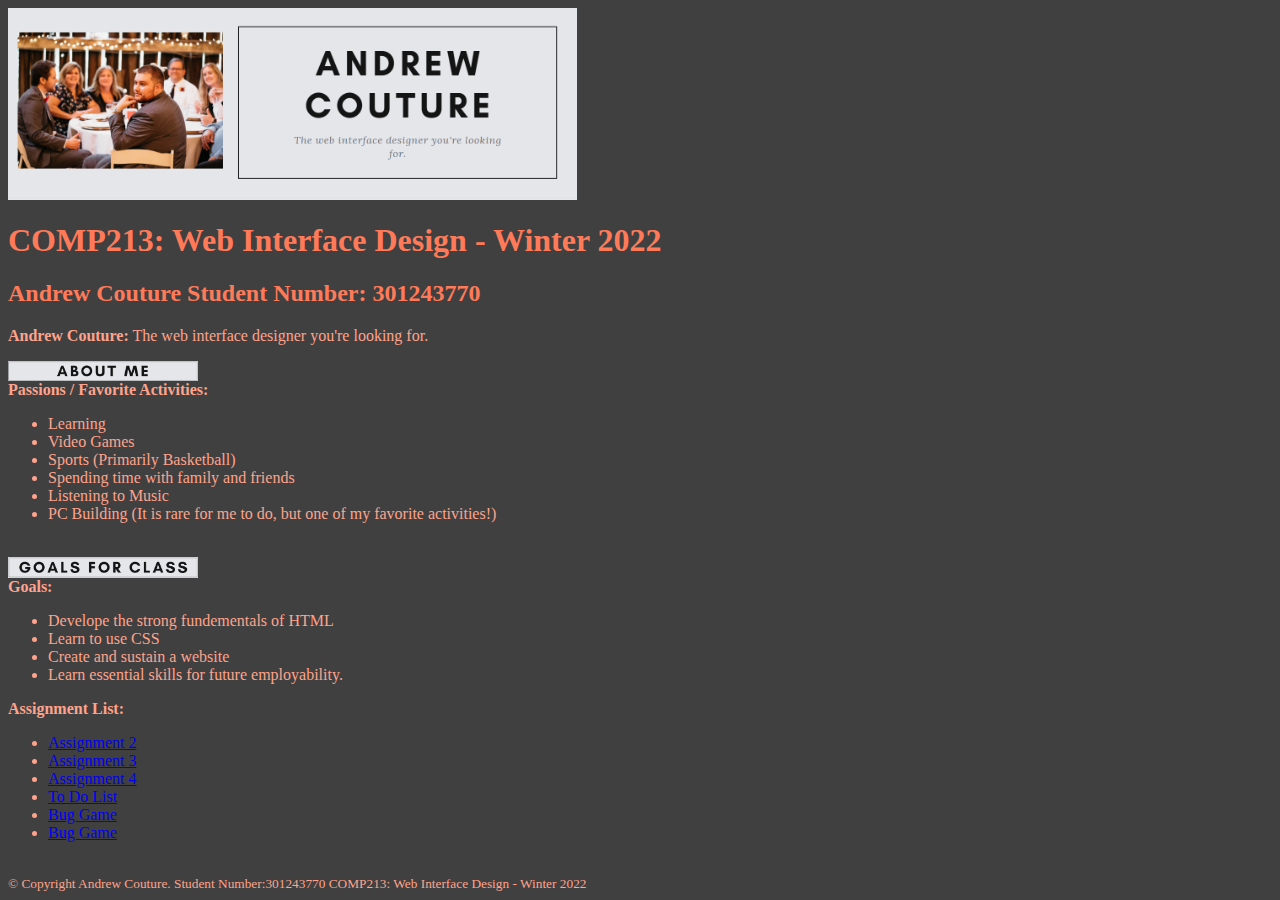
<file: index.html>
<!DOCTYPE html">
<html lang="en">
<body style="font-family:Verdana; background-color: #404040;">
<title>Andrew Couture - Home</title>
<!-- Andrew Couture Student Number:301243770  -->
<head>
    <img src="images/Banner.png" width=45% height=auto/>
  <h1 style="color: #FF7A59">COMP213: Web Interface Design - Winter 2022</h1>
  <h2 style="color: #FF7A59">Andrew Couture Student Number: 301243770</h2>
  <meta charset="utf-8">
</head>

<body>
  <p style="color:#ffa38c"><b>Andrew Couture:</b> The web interface designer you're looking for.</p>
  <img src="images/aboutme.png" width=15% height=auto/>
  <br />
  <b style="color:#ffa38c"> Passions / Favorite Activities:</b>
  <br />
    <ul style="color:#ffa38c">
        <li>Learning</li>
        <li>Video Games</li>
        <li>Sports (Primarily Basketball)</li>
        <li>Spending time with family and friends</li>
        <li>Listening to Music </li>
        <li>PC Building (It is rare for me to do, but one of my favorite activities!)</li>
    </ul>
    <br/>
    <img src="images/goals.png" width=15% height=auto/>
    <br/>
    <b style="color:#ffa38c"> Goals:</b>
    <br />
    <ul style="color:#ffa38c">
        <li>Develope the strong fundementals of HTML </li>
        <li>Learn to use CSS</li>
        <li>Create and sustain a website</li>
        <li>Learn essential skills for future employability.</li>
    </ul>   
    <b style="color:#ffa38c"> Assignment List:</b>
    <ul style="color:#ffa38c">
    <li><a href="assignment2.html" target="_blank">Assignment 2</a></li>
    <li><a href="assignment3.html" target="_blank">Assignment 3</a></li>
    <li><a href="/Assignment 4/assignment4.html" target="_blank">Assignment 4</a></li>
    <li><a href="/To Do list/index.html" target="_blank">To Do List</a></li>
    <li><a href="/assignment3_big/index.html" target="_blank">Bug Game</a></li>
    <li><a href="/finallproject/" target="_blank">Bug Game</a></li>
    </ul>
   
  <br />
  <small style="color:#ffa38c"> &copy; Copyright Andrew Couture. Student Number:301243770 COMP213: Web Interface Design - Winter 2022 </small>
  <br />
  
</body>

</html>
</file>
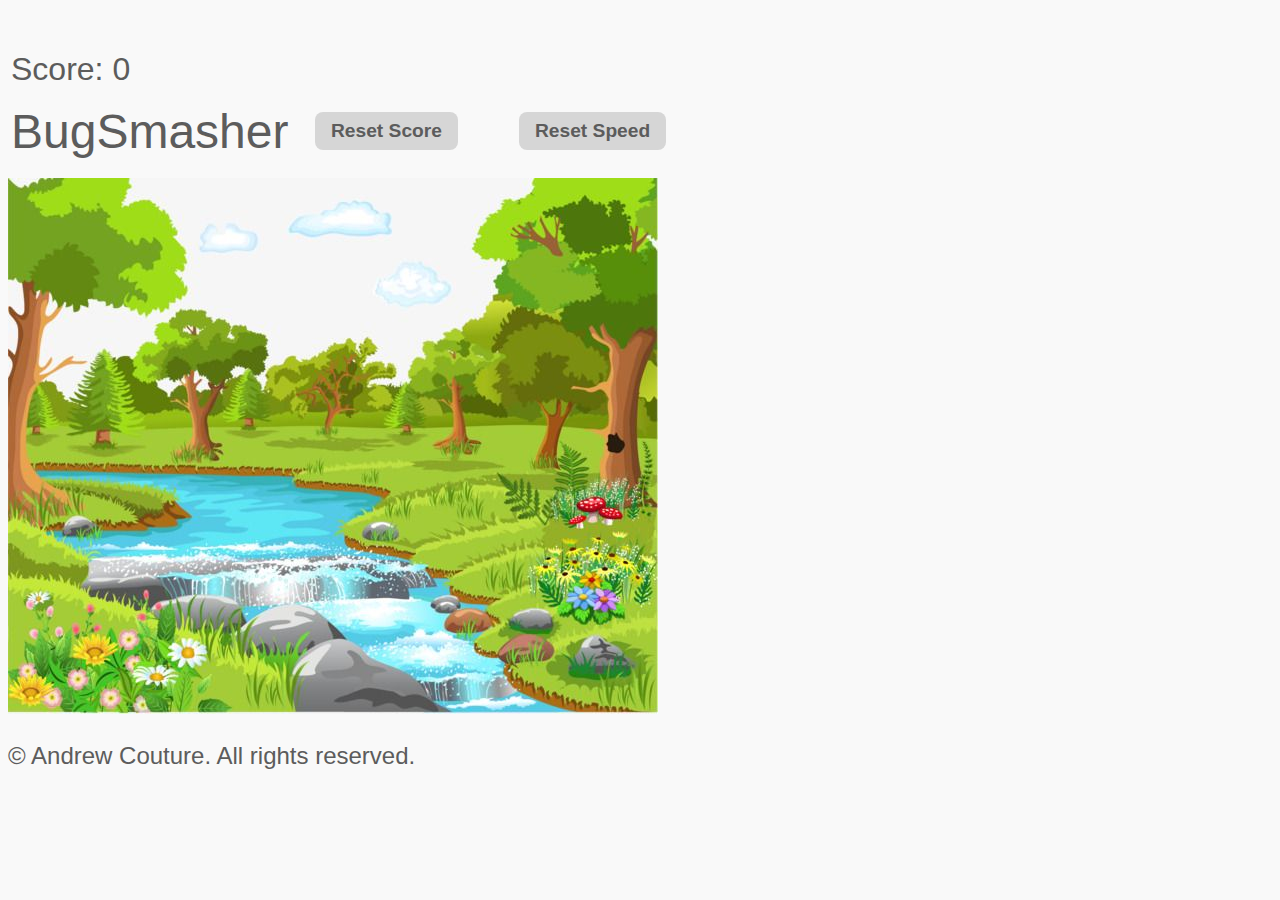
<file: assignment3_big/index.html>
<!DOCTYPE html>
<html lang="en">
    <head>
        <meta charset="utf-8">
        <title>Simple Canvas Game</title>
        <link rel="stylesheet" href="styles.css">
    </head>
    <body>
        <table>
            <tr>
                <td style="width:300px;">
                    <div id = "score"></div>
                    <div id = "title">BugSmasher</div>
                </td>
                <td style="width:200px;">
                    <br><br>
                    <button id = "scoreButton"  onclick = "resetScore()">Reset Score</button>
                </td>
                <td>
                    <br><br>
                    <button id = "speedButton" onclick = "resetSpeed()">Reset Speed</button>
                </td>
            </tr>
        </table>
        <div id = "theCanvas">
        <script src="assignment3.js"></script>
        </div>
    </body>

    <footer>
        <p>&copy; Andrew Couture. All rights reserved.</p>
    </footer>
    
</html>
</file>
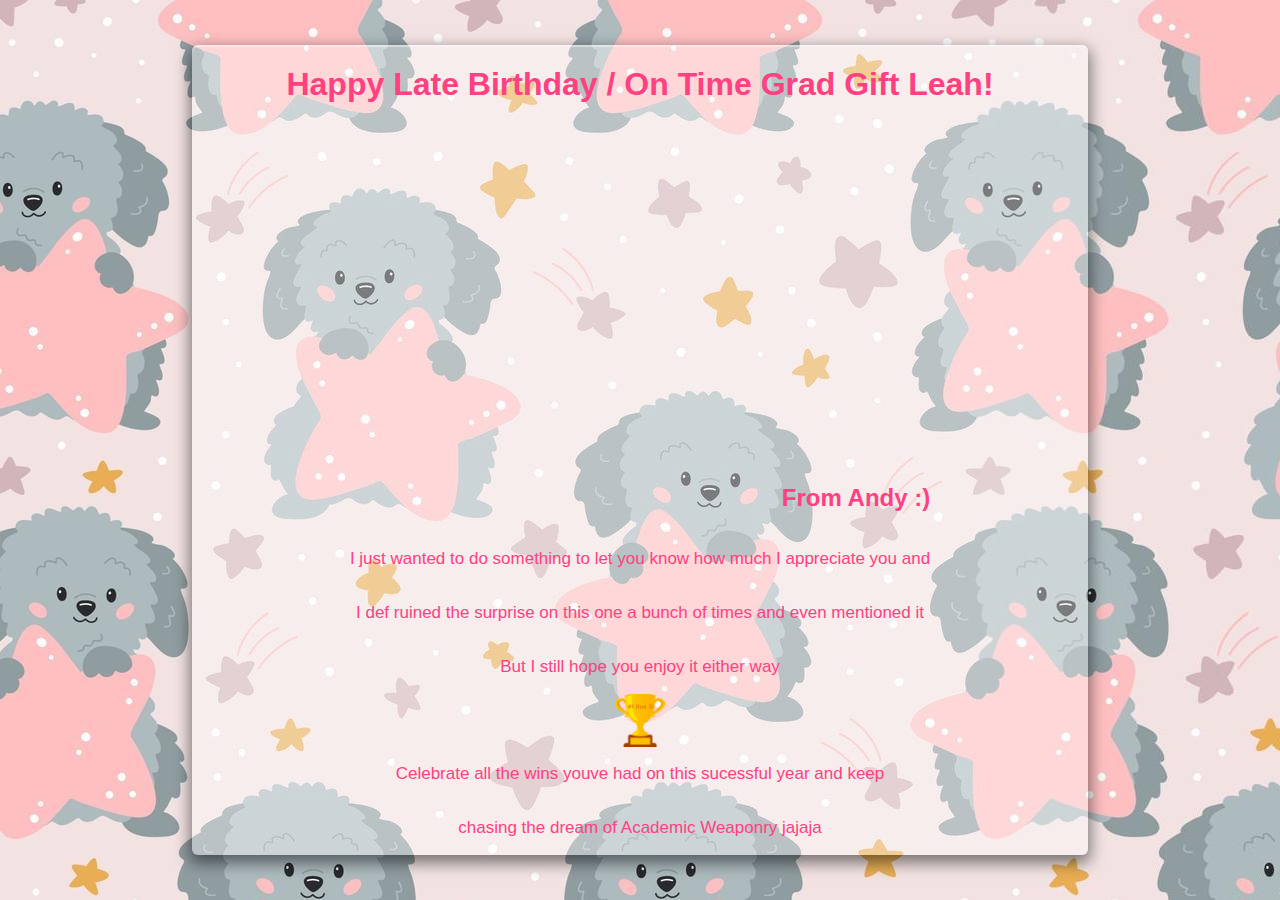
<file: finallproject/index.html>
<!DOCTYPE html>
<html>
<head>
  <title>Leahs Present</title>
  <link rel="stylesheet" type="text/css" href="styles.css">
</head>
<body>
    <div class="panel">
  <h1>Happy Late Birthday / On Time Grad Gift Leah! </h1>


  <iframe width="1080"src="https://player.vimeo.com/video/842974730?badge=0&amp;autopause=0&amp;player_id=0&amp;app_id=58479" width="640" height="360" frameborder="0" allow="autoplay; fullscreen; picture-in-picture" allowfullscreen title="leah"></iframe>



  <h2>From Andy :)</h2>
  <p>I just wanted to do something to let you know how much I appreciate you and </p>
  <p>I def ruined the surprise on this one a bunch of times and even mentioned it</p>
  <p>But I still hope you enjoy it either way</p>
  <img src="pictures/trophy.png">
  <p>Celebrate all the wins youve had on this sucessful year and keep</p>
  <p>chasing the dream of Academic Weaponry jajaja</p>


  
</div>

</body>
</html>
</file>
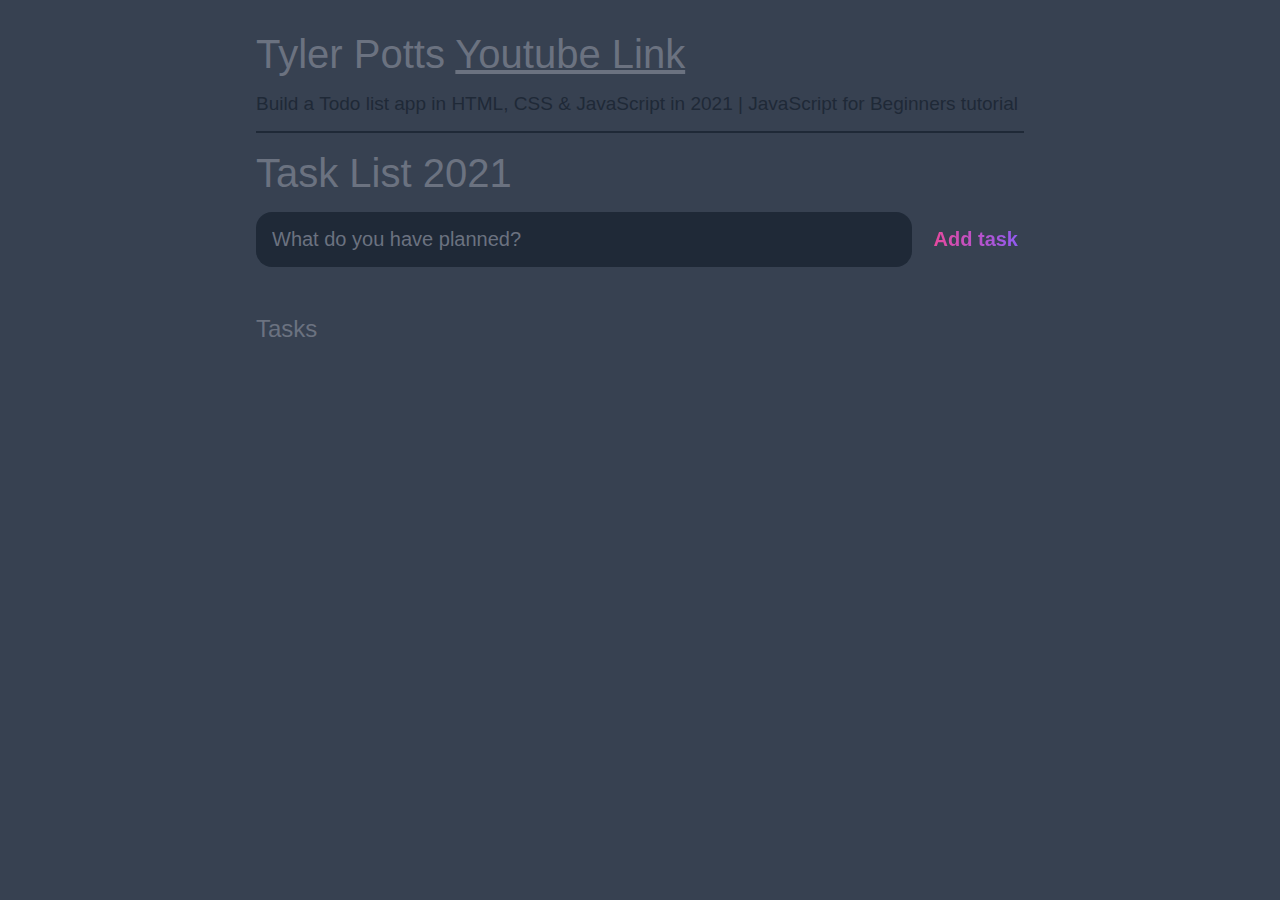
<file: To Do list/index.html>
<!DOCTYPE html>
<html lang="en">
<head>
	<meta charset="UTF-8">
	<meta http-equiv="X-UA-Compatible" content="IE=edge">
	<meta name="viewport" content="width=device-width, initial-scale=1.0">
	<title>Task List 2021</title>

	<link rel="stylesheet" href="main.css" />
</head>
<body>
	
	<header>
        <h1>Tyler Potts <a href="https://www.youtube.com/watch?v=MkESyVB4oUw" target="_blank">Youtube Link</a></h1>
        <h3>Build a Todo list app in HTML, CSS & JavaScript in 2021 | JavaScript for Beginners tutorial
        </h3>
        <hr>
    </br>
		<h1>Task List 2021</h1>
		<form id="new-task-form">
			<input 
				type="text" 
				name="new-task-input" 
				id="new-task-input" 
				placeholder="What do you have planned?" />
			<input 
				type="submit"
				id="new-task-submit" 
				value="Add task" />
		</form>
	</header>
	<main>
		<section class="task-list">
			<h2>Tasks</h2>

			<div id="tasks">

				<!-- <div class="task">
					<div class="content">
						<input 
							type="text" 
							class="text" 
							value="A new task"
							readonly>
					</div>
					<div class="actions">
						<button class="edit">Edit</button>
						<button class="delete">Delete</button>
					</div>
				</div> -->

			</div>
		</section>
	</main>

	<script src="main.js"></script>
</body>
</html>
</file>
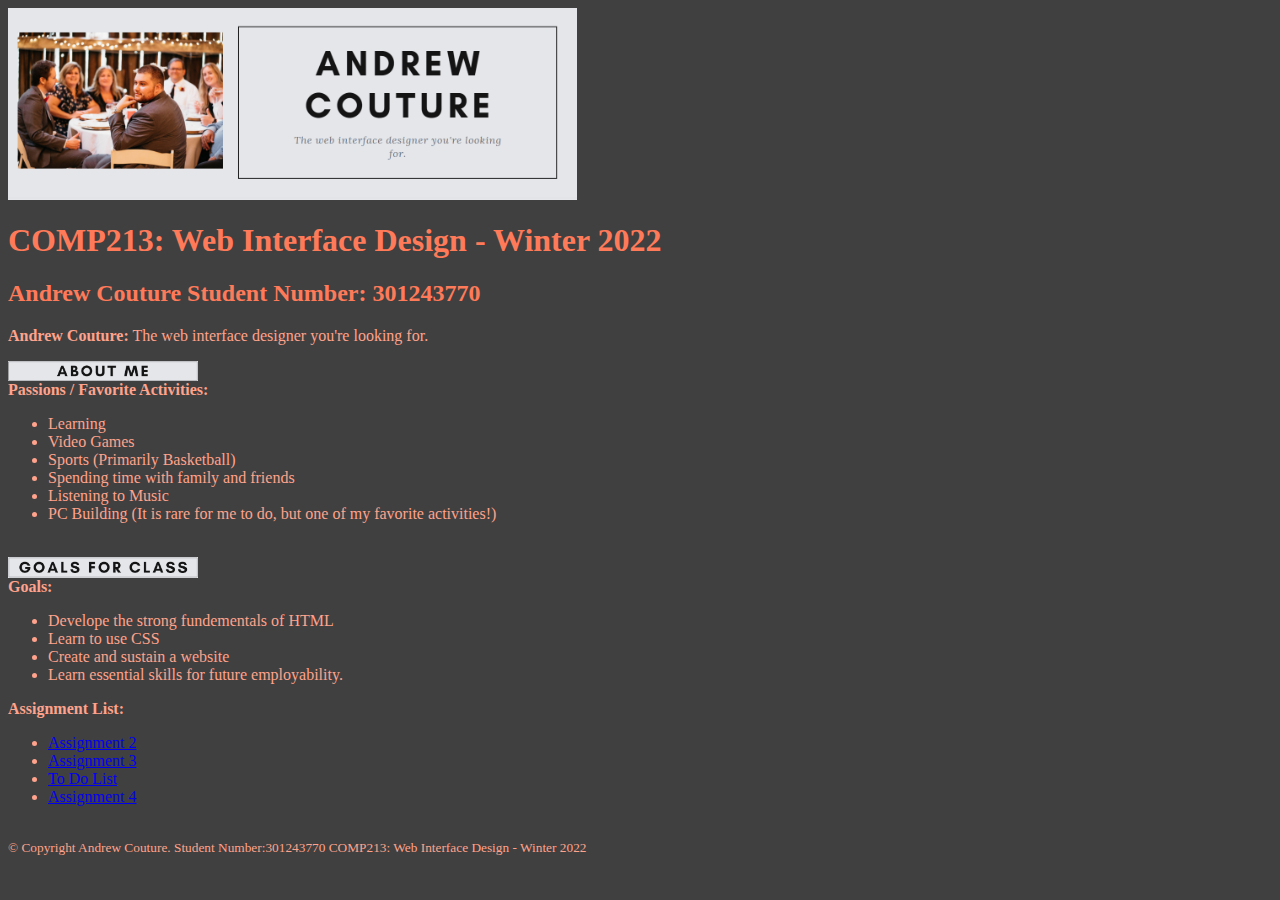
<file: assignment1.html>
<!DOCTYPE html">
<html lang="en">
  <body style="font-family:Verdana; background-color: #404040;">
<title>Andrew Couture - Home</title>
<!-- Andrew Couture Student Number:301243770  -->
<head>
    <img src="Banner.png" width=45% height=auto/>
  <h1 style="color: #FF7A59">COMP213: Web Interface Design - Winter 2022</h1>
  <h2 style="color: #FF7A59">Andrew Couture Student Number: 301243770</h2>
  <meta charset="utf-8">
</head>

<body>
  <p style="color:#ffa38c"><b>Andrew Couture:</b> The web interface designer you're looking for.</p>
  <img src="aboutme.png" width=15% height=auto/>
  <br />
  <b style="color:#ffa38c"> Passions / Favorite Activities:</b>
  <br />
    <ul style="color:#ffa38c">
        <li>Learning</li>
        <li>Video Games</li>
        <li>Sports (Primarily Basketball)</li>
        <li>Spending time with family and friends</li>
        <li>Listening to Music </li>
        <li>PC Building (It is rare for me to do, but one of my favorite activities!)</li>
    </ul>
    <br/>
    <img src="goals.png" width=15% height=auto/>
    <br/>
    <b style="color:#ffa38c"> Goals:</b>
    <br />
    <ul style="color:#ffa38c">
        <li>Develope the strong fundementals of HTML </li>
        <li>Learn to use CSS</li>
        <li>Create and sustain a website</li>
        <li>Learn essential skills for future employability.</li>
    </ul>   
    <b style="color:#ffa38c"> Assignment List:</b>
    <ul style="color:#ffa38c">
    <li><a href="assignment2.html" target="_blank">Assignment 2</a></li>
    <li><a href="assignment3.html">Assignment 3</a></li>
    <li><a href="/To Do list/index.html" target="_blank">To Do List</a></li>
    <li><a href="Assignment 4/assignment4.html" target="_blank">Assignment 4</a></li>
    </ul>
  <br />
  <small style="color:#ffa38c"> &copy; Copyright Andrew Couture. Student Number:301243770 COMP213: Web Interface Design - Winter 2022 </small>
  <br />
  
</body>

</html>
</file>
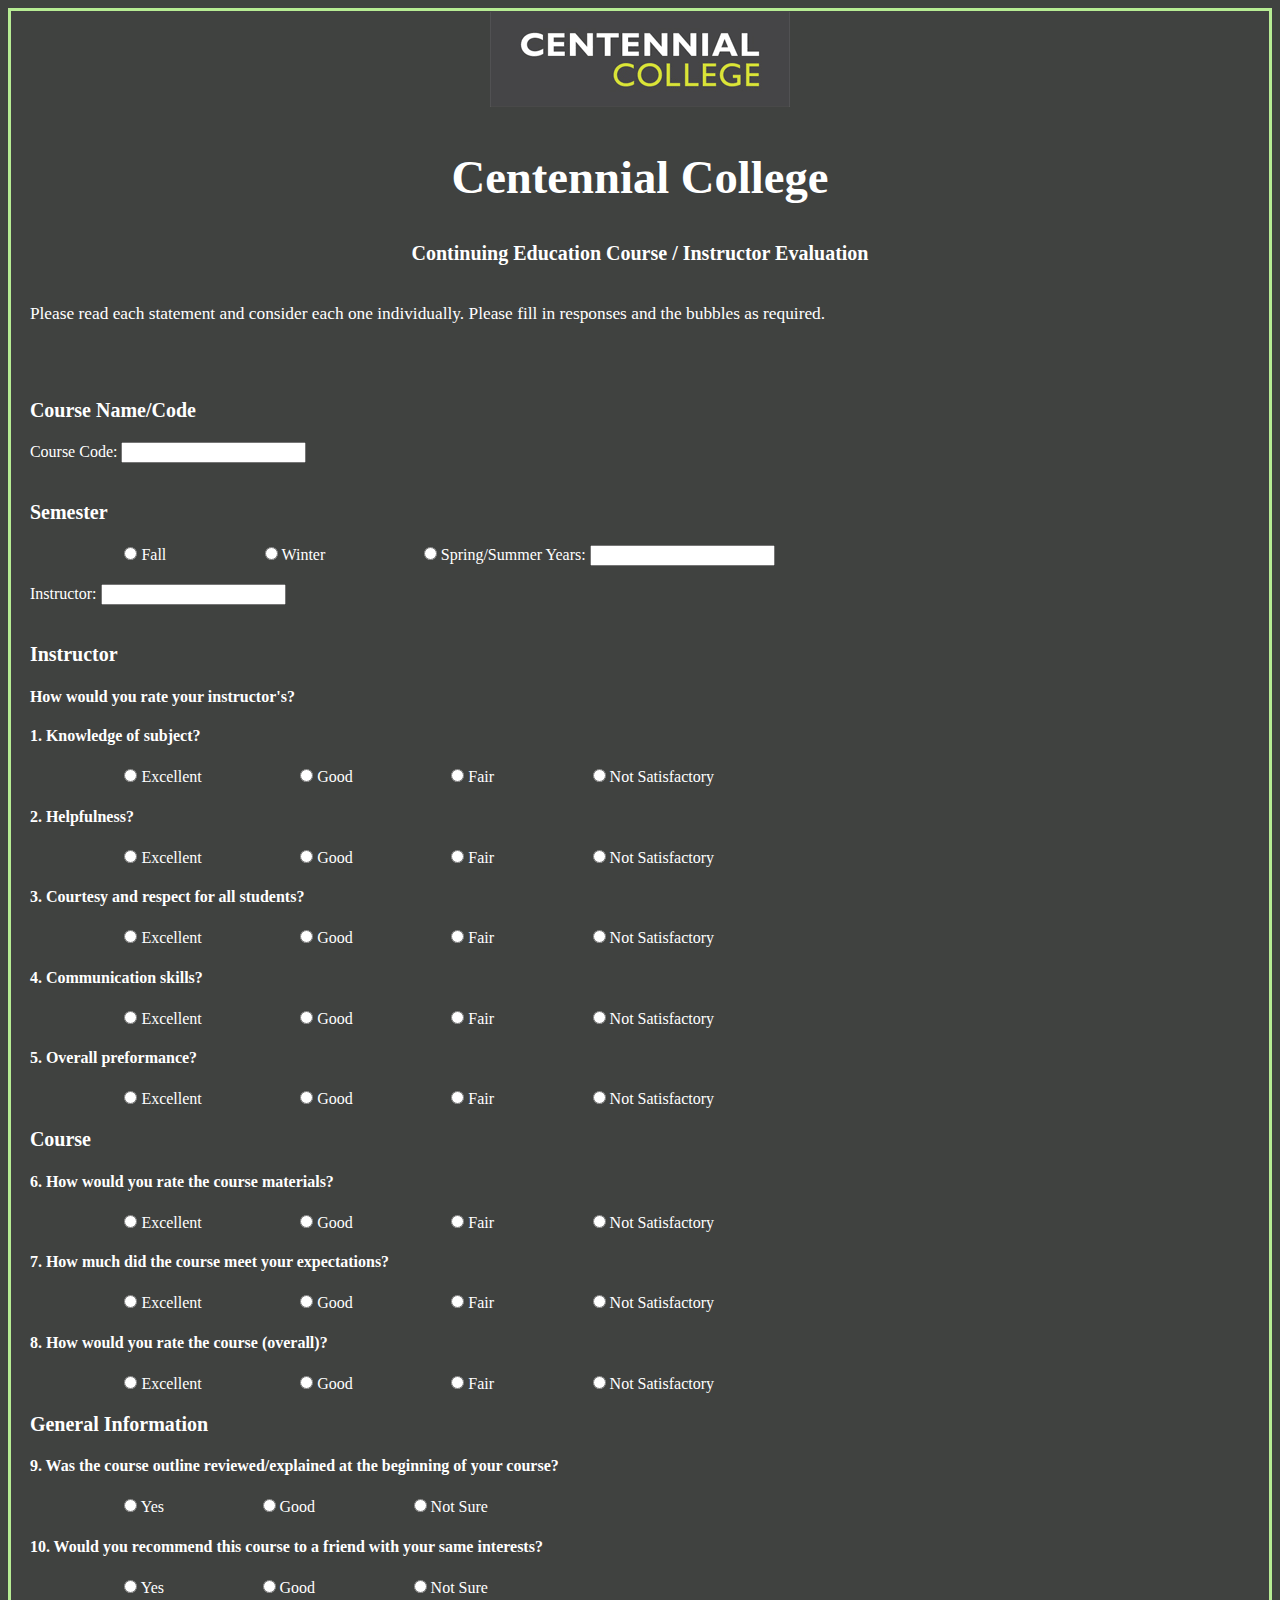
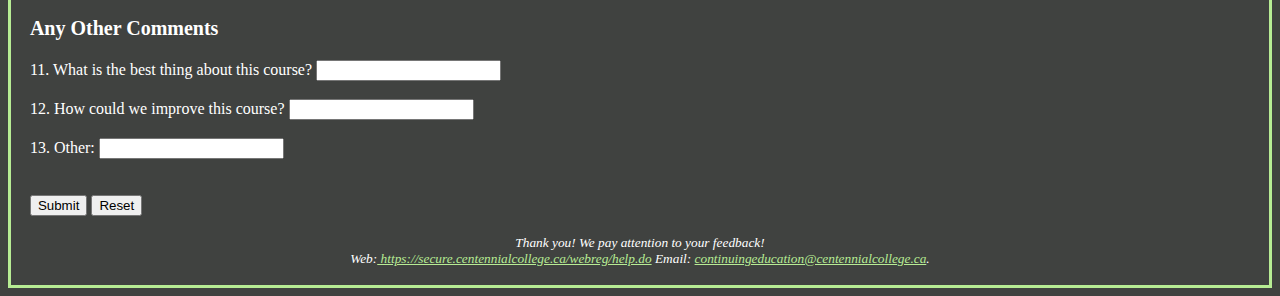
<file: Assignment 4/assignment4.html>
<!DOCTYPE html>
<html lang="en">
<head>
	
	<title>Form</title>

	<link rel="stylesheet" href="style.css" />
    <link href ="https://fonts.googleapis.com/css?family=Work+Sans:300">
    
</head>

<body>
    
    <header>
        <a href="https://www.centennialcollege.ca/"><img src="images/banner.png" alt="banner" class="banner"></a>
    </header>
    
    <h2>
        Centennial College
    </h2>
    <h3>
        Continuing Education Course / Instructor Evaluation
    </h3>

    <p>
        Please read each statement and consider each one individually. Please fill in responses and the bubbles as required. 
    </p>

    <form action="">
        <h3>Course Name/Code</h3>
        <label for="coursecode">Course Code:</label>
        <input type="text" id="coursecode" name="coursecode"><br><br>

        <h3>Semester</h3>
        <input type="radio" id="fall" name="semester" value="Fall">
        <label for="Fall">Fall</label>
        <input type="radio" id="winter" name="semester" value="Winter">
        <label for="winter">Winter</label>
        <input type="radio" id="summerSpring" name="semester" value="SummerSpring">
        <label for="summerSpring">Spring/Summer</label>
        <label for="years">Years:</label>
        <input type="number" id="years" name="years"><br><br>
        <label for="Instructor">Instructor:</label>
        <input type="text" id="instructor" name="instructor"><br><br>

        <h3>Instructor</h3>
        <h4>How would you rate your instructor's?</h4>

        <h4>1. Knowledge of subject?</h5>
        <input type="radio" id="excellent" name="knowledge" value="Excellent">
        <label for="excellent">Excellent</label>
        <input type="radio" id="good" name="knowledge" value="Good">
        <label for="good">Good</label>
        <input type="radio" id="fair" name="knowledge" value="Fair">
        <label for="fair">Fair</label>
        <input type="radio" id="notSatisfactory" name="knowledge" value="NotSatisfactory">
        <label for="notSatisfactory">Not Satisfactory</label>

        <h4>2. Helpfulness?</h5>
        <input type="radio" id="excellent" name="helpfulness" value="Excellent">
        <label for="excellent">Excellent</label>
        <input type="radio" id="good" name="helpfulness" value="Good">
        <label for="good">Good</label>
        <input type="radio" id="fair" name="helpfulness" value="Fair">
        <label for="fair">Fair</label>
        <input type="radio" id="notSatisfactory" name="helpfulness" value="NotSatisfactory">
        <label for="notSatisfactory">Not Satisfactory</label>

        <h4>3. Courtesy and respect for all students?</h5>
        <input type="radio" id="excellent" name="respect" value="Excellent">
        <label for="excellent">Excellent</label>
        <input type="radio" id="good" name="respect" value="Good">
        <label for="good">Good</label>
        <input type="radio" id="fair" name="respect" value="Fair">
        <label for="fair">Fair</label>
        <input type="radio" id="notSatisfactory" name="respect" value="NotSatisfactory">
        <label for="notSatisfactory">Not Satisfactory</label>

        <h4>4. Communication skills?</h5>
        <input type="radio" id="excellent" name="communicationSkills" value="Excellent">
        <label for="excellent">Excellent</label>
        <input type="radio" id="good" name="communicationSkills" value="Good">
        <label for="good">Good</label>
        <input type="radio" id="fair" name="communicationSkills" value="Fair">
        <label for="fair">Fair</label>
        <input type="radio" id="notSatisfactory" name="communicationSkills" value="NotSatisfactory">
        <label for="notSatisfactory">Not Satisfactory</label>
        
        <h4>5. Overall preformance?</h5>
        <input type="radio" id="excellent" name="preformance" value="Excellent">
        <label for="excellent">Excellent</label>
        <input type="radio" id="good" name="preformance" value="Good">
        <label for="good">Good</label>
        <input type="radio" id="fair" name="preformance" value="Fair">
        <label for="fair">Fair</label>
        <input type="radio" id="notSatisfactory" name="preformance" value="NotSatisfactory">
        <label for="notSatisfactory">Not Satisfactory</label>

        <h3>Course</h3>

        <h4>6. How would you rate the course materials?</h5>
        <input type="radio" id="excellent" name="courseMaterials" value="Excellent">
        <label for="excellent">Excellent</label>
        <input type="radio" id="good" name="courseMaterials" value="Good">
        <label for="good">Good</label>
        <input type="radio" id="fair" name="courseMaterials" value="Fair">
        <label for="fair">Fair</label>
        <input type="radio" id="notSatisfactory" name="preformcourseMaterialsance" value="NotSatisfactory">
        <label for="notSatisfactory">Not Satisfactory</label>

        <h4>7. How much did the course meet your expectations?</h5>
        <input type="radio" id="excellent" name="courseExpectations" value="Excellent">
        <label for="excellent">Excellent</label>
        <input type="radio" id="good" name="courseExpectations" value="Good">
        <label for="good">Good</label>
        <input type="radio" id="fair" name="courseExpectations" value="Fair">
        <label for="fair">Fair</label>
        <input type="radio" id="notSatisfactory" name="courseExpectations" value="NotSatisfactory">
        <label for="notSatisfactory">Not Satisfactory</label>

        <h4>8. How would you rate the course (overall)?</h5>
        <input type="radio" id="excellent" name="courseRating" value="Excellent">
        <label for="excellent">Excellent</label>
        <input type="radio" id="good" name="courseRating" value="Good">
        <label for="good">Good</label>
        <input type="radio" id="fair" name="courseRating" value="Fair">
        <label for="fair">Fair</label>
        <input type="radio" id="notSatisfactory" name="courseRating" value="NotSatisfactory">
        <label for="notSatisfactory">Not Satisfactory</label>
        
        <h3>General Information</h3>

        <h4>9. Was the course outline reviewed/explained at the beginning of your course?</h5>
        <input type="radio" id="yes" name="courseOutline" value="Yes">
        <label for="yes">Yes</label>
        <input type="radio" id="no" name="courseOutline" value="No">
        <label for="no">Good</label>
        <input type="radio" id="notSure" name="courseOutline" value="NotSure">
        <label for="notSure">Not Sure</label>
        
        <h4>10. Would you recommend this course to a friend with your same interests?</h5>
        <input type="radio" id="yes" name="courseOutline" value="Yes">
        <label for="yes">Yes</label>
        <input type="radio" id="no" name="courseOutline" value="No">
        <label for="no">Good</label>
        <input type="radio" id="notSure" name="courseOutline" value="NotSure">
        <label for="notSure">Not Sure</label>

        <h3>Any Other Comments</h3>

        <label for="bestOfCourse">11. What is the best thing about this course?</label>
        <input type="text" id="bestOfCourse" name="bestOfCourse"><br><br>
        <label for="improvements">12. How could we improve this course?</label>
        <input type="text" id="improvements" name="improvements"><br><br>
        <label for="otherComments">13. Other:</label>
        <input type="text" id="otherComments" name="otherComments"><br><br>




        <br>
        <input type="submit" value="Submit">
        <input type="reset" value="Reset">
        
      </form>

    <address>
        Thank you! We pay attention to your feedback! <br>
        Web:<a href="https://secure.centennialcollege.ca/webreg/help.do"> https://secure.centennialcollege.ca/webreg/help.do</a>   
           Email: <a href="continuingeducation@centennialcollege.ca">continuingeducation@centennialcollege.ca</a>.<br>
    </address>

    <br>

</body>

</html>
</file>
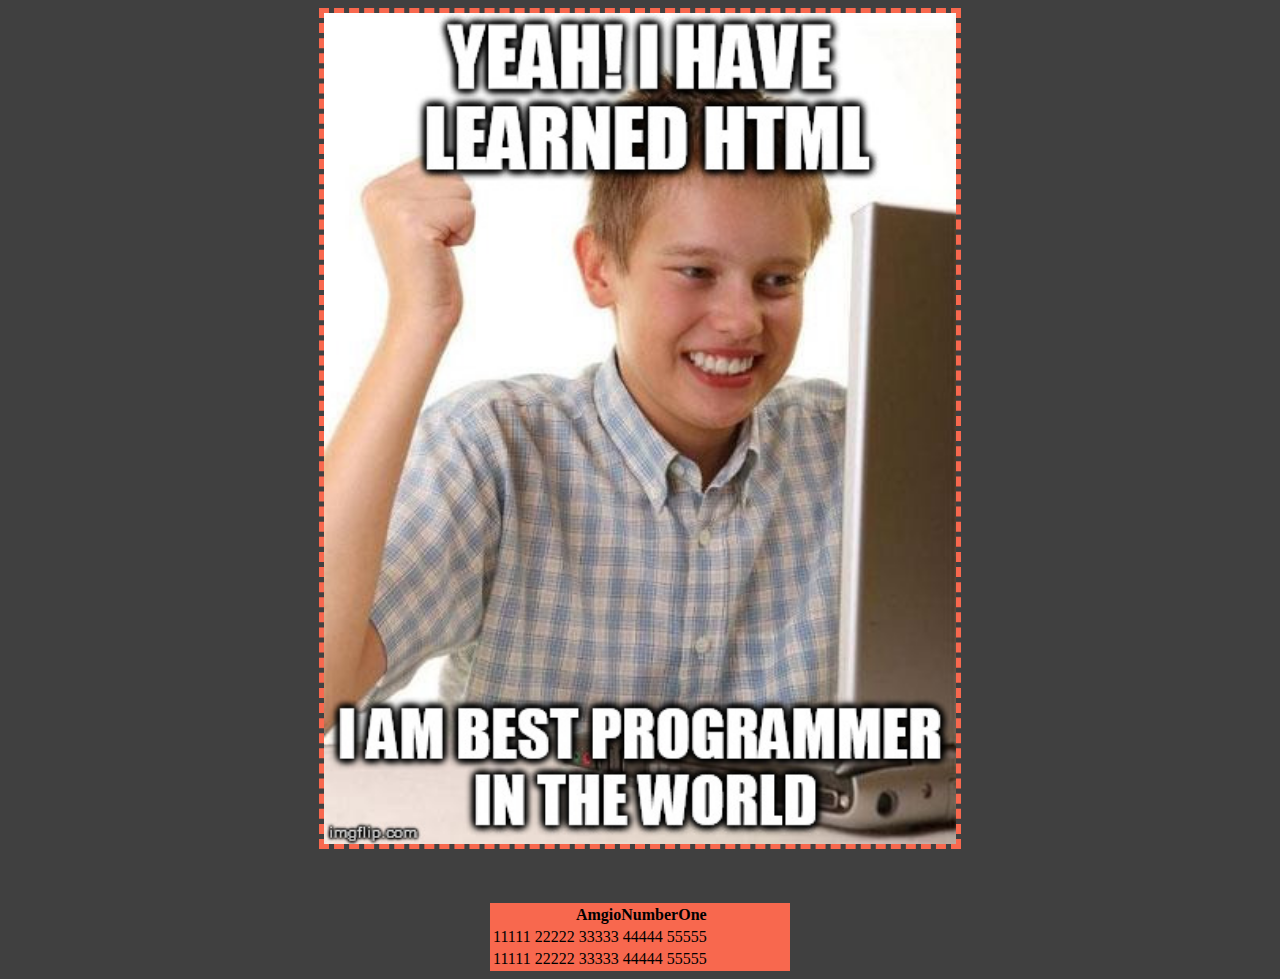
<file: test/test.html>
<!DOCTYPE html">
<html lang="en">
<body style="font-family:Verdana; background-color: #404040;">
    <head>
        <title>Test</title>
        <link rel="stylesheet" href="external_css/my_file.css">
    </head>

<body>

    <img src="image/meme.jpg" alt="meme" class="center">
    <br/><br /><br />
    <table>
        <th colspan="5" style="text-align:right;"> AmgioNumberOne</th>
        <tr>
            <td>11111</td>
            <td>22222</td>
            <td>33333</td>
            <td>44444</td>
            <td>55555</td>
        </tr>
        <tr>
            <td>11111</td>
            <td>22222</td>
            <td>33333</td>
            <td>44444</td>
            <td>55555</td>
        </tr>
    </table>
</body>


</html>
</file>
<file: assignment3_big/styles.css>
body {
    background-color: #F9F9F9;
    font-family: Arial, sans-serif;
  }
  
  #title {
    font-size: 3rem;
    color: #5C5C5C;
    margin-top: 1rem;
    margin-bottom: 1rem;
  }
  
  #score {
    font-size: 2rem;
    color: #5C5C5C;
    margin-top: 1rem;
  }
  
  button {
    padding: 0.5rem 1rem;
    border-radius: 0.5rem;
    font-size: 1.2rem;
    font-weight: bold;
    background-color: #D6D6D6;
    color: #5C5C5C;
    border: none;
    margin-right: 1rem;
    margin-top: 1rem;
    cursor: pointer;
    transition: background-color 0.2s ease-in-out;
  }
  
  button:hover {
    background-color: #BFBFBF;
  }
  
  table {
    margin-top: 2rem;
  }

  footer {
    font-size: 1.5rem;
    color: #5C5C5C;
    margin-top: 1rem;
    margin-bottom: 1rem;
  }
</file>
<file: finallproject/styles.css>
body, html {
  height: 100%;
  margin: 0;
  padding: 0;
}

body {
  background-image: url("pictures/repeating.jpg");
  background-repeat: repeat;
  text-align: center;
  font-family: Arial, sans-serif;
}

h1 {
  color: #FF4081;
}

h2 {
  color: #FF4081;
  padding-left: 27rem;
}

p {
  color: #FF4081;
  font-size: 17px;
}

img {
  width: 50px;
}

.panel {
  display: flex;
  align-items: center;
  justify-content: center;
  flex-direction: column;
  position: absolute;
  z-index: 2;
  top: 5%;
  left: 5%;
  right: 5%;
  bottom: 5%;
  margin: auto;
  max-width: 70%;
  max-height: 90%;
  background-color: rgba(255, 255, 255, 0.384);
  border-radius: 6px;
  box-shadow: 
    0 2px 1px 0 rgba(255, 255, 255, 0.4) inset,
    0 6px 15px 2px rgba(0, 0, 0, 0.5);
  overflow: hidden; /* Enable scrolling if content exceeds panel size */
}

.panel::before,
.panel::after {
  content: "";
  position: absolute;
  width: 42px;
  height: 100%;
  top: -10px;
  right: 50px;
  transform: rotate(50deg);
  transform-origin: top center;
  filter: blur(5px);
}

.panel::after {
  right: -20px;
  width: 20px;
}
</file>
<file: To Do list/main.css>
:root {
	--dark: #374151;
	--darker: #1F2937;
	--darkest: #111827;
	--grey: #6B7280;
	--pink: #EC4899;
	--purple: #8B5CF6;
	--light: #EEE;
}

* {
	margin: 0;
	box-sizing: border-box;
	font-family: "Fira sans", sans-serif;
}

body {
	display: flex;
	flex-direction: column;
	min-height: 100vh;
	color: #FFF;
	background-color: var(--dark);
}

header {
	padding: 2rem 1rem;
	max-width: 800px;
	width: 100%;
	margin: 0 auto;
}

header h1{ 
	font-size: 2.5rem;
	font-weight: 300;
	color: var(--grey);
	margin-bottom: 1rem;
}

header h3{ 
	font-size: 1.19rem;
	font-weight: 300;
	color: var(--darker);
	margin-bottom: 1rem;
}

a { 
	font-size: 2.5rem;
	font-weight: 300;
	color: var(--dar);
	margin-bottom: 1rem;
}

#new-task-form {
	display: flex;;
}

input, button {
	appearance: none;
	border: none;
	outline: none;
	background: none;
}

#new-task-input {
	flex: 1 1 0%;
	background-color: var(--darker);
	padding: 1rem;
	border-radius: 1rem;
	margin-right: 1rem;
	color: var(--light);
	font-size: 1.25rem;
}

#new-task-input::placeholder {
	color: var(--grey);
}

#new-task-submit {
	color: var(--pink);
	font-size: 1.25rem;
	font-weight: 700;
	background-image: linear-gradient(to right, var(--pink), var(--purple));
	-webkit-background-clip: text;
	-webkit-text-fill-color: transparent;
	cursor: pointer;
	transition: 0.4s;
}

#new-task-submit:hover {
	opacity: 0.8;
}

#new-task-submit:active {
	opacity: 0.6;
}

main {
	flex: 1 1 0%;
	max-width: 800px;
	width: 100%;
	margin: 0 auto;
}

.task-list {
	padding: 1rem;
}

.task-list h2 {
	font-size: 1.5rem;
	font-weight: 300;
	color: var(--grey);
	margin-bottom: 1rem;
}

#tasks .task {
	display: flex;
	justify-content: space-between;
	background-color: var(--darkest);
	padding: 1rem;
	border-radius: 1rem;
	margin-bottom: 1rem;
}

.task .content {
	flex: 1 1 0%;
}

.task .content .text {
	color: var(--light);
	font-size: 1.125rem;
	width: 100%;
	display: block;
	transition: 0.4s;
}

.task .content .text:not(:read-only) {
	color: var(--pink);
}

.task .actions {
	display: flex;
	margin: 0 -0.5rem;
}

.task .actions button {
	cursor: pointer;
	margin: 0 0.5rem;
	font-size: 1.125rem;
	font-weight: 700;
	text-transform: uppercase;
	transition: 0.4s;
}

hr {
    height:2px;
    border-width:0;
    color:var(--darker);
    background-color:var(--darker);
}

.task .actions button:hover {
	opacity: 0.8;
}

.task .actions button:active {
	opacity: 0.6;
}

.task .actions .edit {
	background-image: linear-gradient(to right, var(--pink), var(--purple));
	-webkit-background-clip: text;
	-webkit-text-fill-color: transparent;
}

.task .actions .delete {
	color: crimson;
}
</file>
<file: Assignment 4/style.css>
body {
    font-family:Verdana; 
    background-color: #404240;
    text-align:center;
    border-style: solid;
    border-color:#b7ec94;
}

h1 {
    color: white;
}

h2 {
    color: white;
    font-size: 35pt;
}

h3 {
    color: white;
    font-size: 15pt;
}

p {
    text-align: left;
    padding: 5mm;
    color: white;
    font-size: 13pt;
}

form {
    text-align: left;
    padding: 5mm;
    color: white;
    font-size: 12pt;
}

input[type="radio"] {
    margin-left: 25mm;
    margin-right: 0;
  }

address {
    color: white;
    font-size: 10pt;
    font-style: italic;
}

a {
    color: #b7ec94;
}
</file>
<file: test/external_css/my_file.css>
.center {
    display: block;
    margin-left: auto;
    margin-right: auto;
    width: 50%;
  }

  img {
    border: 5px dashed rgb(248, 104, 78);
  }

  table {
    background-color: rgb(248, 104, 78);
    display: block;
    margin-left: auto;
    margin-right: auto;
    width: 300px;
    overflow:hidden;
  }
</file>
